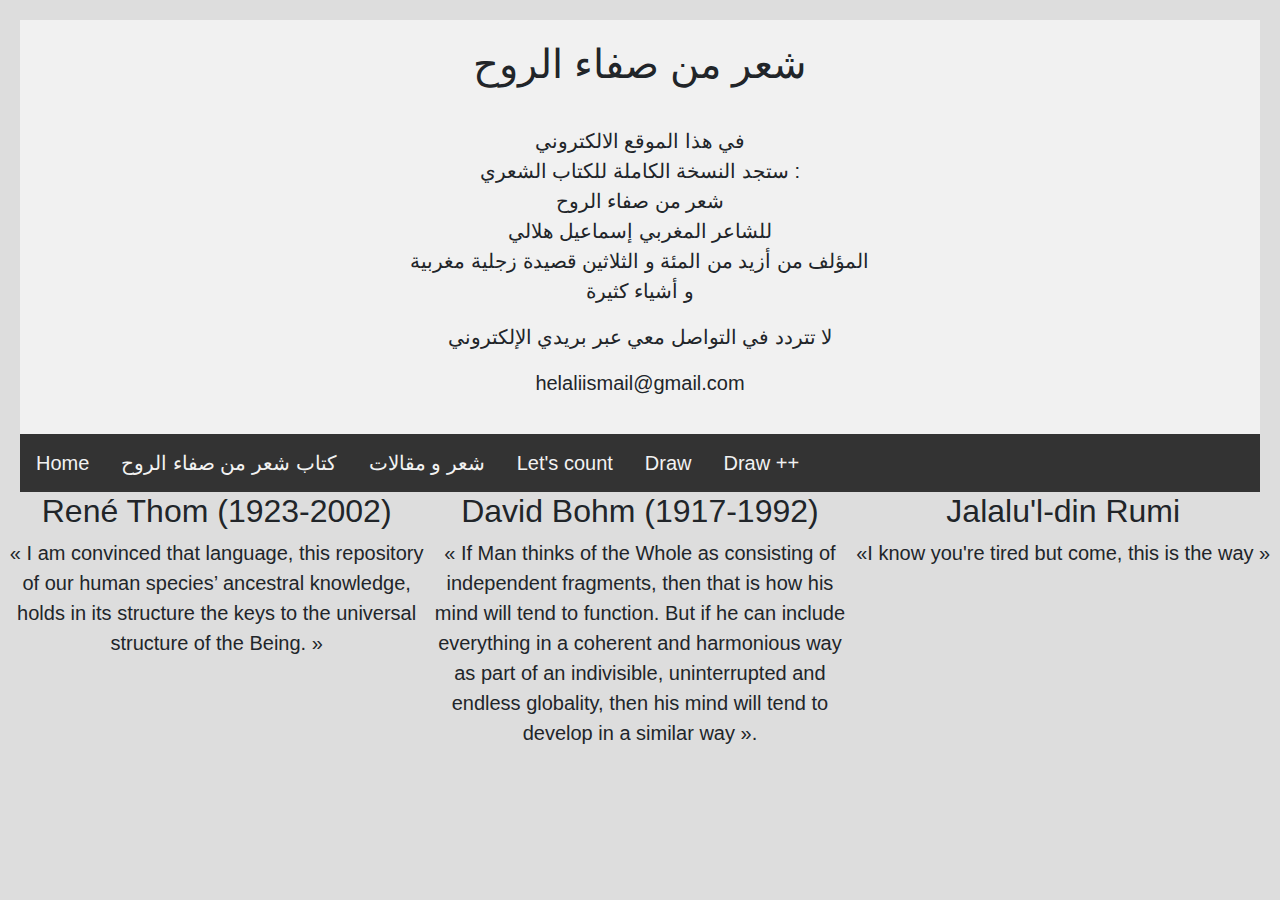
<file: index.html>
<!DOCTYPE html>
<html>
    <head>
        <script src="main.js"></script>
        <title>Ismail Helali's</title>
      <meta name="google-site-verification" content="YMpsLjalzJI8NOpO9V4aCV3WMDvdQAb_TKiC_W3YdmE" />
            <meta charset="UTF-8">
<meta name="viewport" content="width=device-width, initial-scale=1">
         <link rel="stylesheet" href="https://maxcdn.bootstrapcdn.com/bootstrap/4.0.0/css/bootstrap.min.css" integrity="sha384-Gn5384xqQ1aoWXA+058RXPxPg6fy4IWvTNh0E263XmFcJlSAwiGgFAW/dAiS6JXm" crossorigin="anonymous">
         <link rel="stylesheet" href="style.css">
       </head>
    <body>
           
        <div class="header">
  <h1>شعر من صفاء الروح</h1>
  <p>
     <br>في هذا الموقع الالكتروني
<br> ستجد النسخة الكاملة للكتاب الشعري : 
<br>شعر من صفاء الروح 
<br> للشاعر المغربي إسماعيل هلالي 
<br> المؤلف من أزيد من المئة و الثلاثين قصيدة زجلية مغربية 
<br> و أشياء كثيرة
            </p>
                 <p>لا تتردد في التواصل معي عبر بريدي الإلكتروني </p>
                <p>helaliismail@gmail.com </p>
</div>

<div class="topnav">
  <a href="index">Home</a>
  <a href="thebook">كتاب شعر من صفاء الروح</a>
  <a href="note">شعر و مقالات</a>
  <a href="count">Let's count</a>
  <a href="mdraw">Draw</a>
  <a href="draw">Draw ++ </a>
 
</div>
           
        
           
        
          
             
           </div>
           

             
<div class="row">
  <div class="column">
    <h2>René Thom (1923-2002) </h2>
    <p>« I am convinced that language, this repository of our human species’ 
           ancestral knowledge, holds in its structure the keys to the universal structure of the Being. »</p>
  </div>
  
  <div class="column">
    <h2>David Bohm (1917-1992)</h2>
    <p> « If Man thinks of the Whole as consisting of independent fragments,
               then that is how his mind will tend to function. But if he can include
               everything in a coherent and harmonious way as part of an indivisible,
               uninterrupted and endless globality, then his mind will tend to develop in a similar way ».
        </p1>
  </div>
  
  <div class="column">
    <h2>Jalalu'l-din Rumi</h2>
    <p>«I know you're tired but come, this is the way »</p>
  </div>
</div>

 
    </body>
</html>
</file>
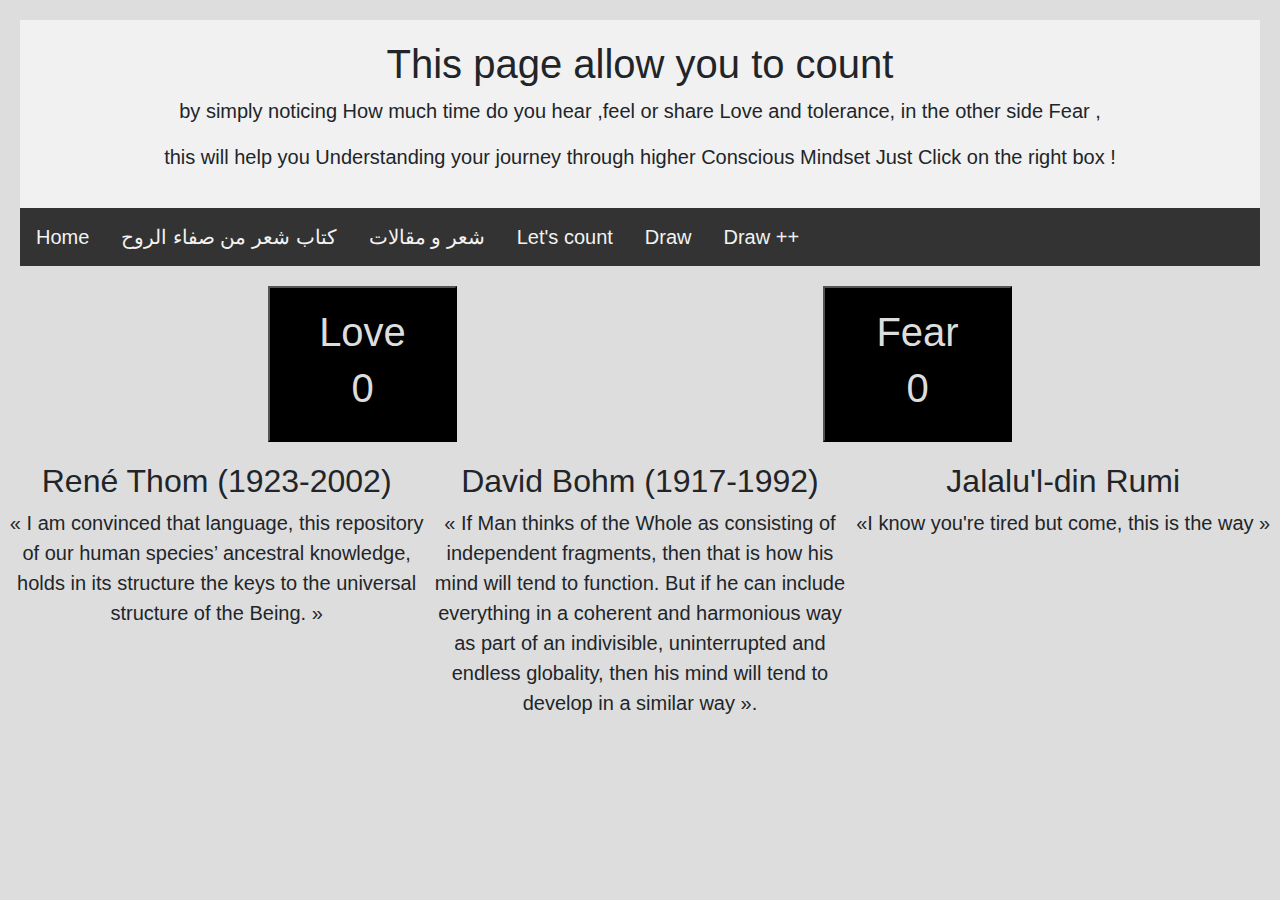
<file: count.html>
<!DOCTYPE html>
<html>
    <head>
        <script src="main.js"></script>
        <title>Let's Count</title>
            <meta charset="UTF-8">
<meta name="viewport" content="width=device-width, initial-scale=1">
         <link rel="stylesheet" href="https://maxcdn.bootstrapcdn.com/bootstrap/4.0.0/css/bootstrap.min.css" integrity="sha384-Gn5384xqQ1aoWXA+058RXPxPg6fy4IWvTNh0E263XmFcJlSAwiGgFAW/dAiS6JXm" crossorigin="anonymous">
         <link rel="stylesheet" href="style.css">
       </head>
    <body>
           
        <div class="header">
  <h1>This  page allow you to count</h1>
  <p>by simply noticing How much time do you hear ,feel or share Love and tolerance,
                   in the other side Fear ,</p>
                 <p> this will help you Understanding your journey through higher Conscious Mindset
           Just Click on the right box ! </p>
                
</div>

<div class="topnav">
  <a href="index">Home</a>
  <a href="thebook">كتاب شعر من صفاء الروح</a>
  <a href="note">شعر و مقالات</a>
  <a href="count">Let's count</a>
  <a href="mdraw">Draw</a>
  <a href="draw">Draw ++ </a>
</div>
           
        
           
         <div class="container">
                
           
               
        <button onclick="count()" id="demo" onmouseover="mouseOver()" onmouseout="mouseOut()">
               <h1>Love</h1>
               <h1 id="counter">0</h1>
        </button>
                
         <button onclick="counth()">
               <h1>Fear</h1>
               <h1 id="counterh">0</h1>
        </button>
          
             
           </div>
           

             
<div class="row">
  <div class="column">
    <h2>René Thom (1923-2002) </h2>
    <p>« I am convinced that language, this repository of our human species’ 
           ancestral knowledge, holds in its structure the keys to the universal structure of the Being. »</p>
  </div>
  
  <div class="column">
    <h2>David Bohm (1917-1992)</h2>
    <p> « If Man thinks of the Whole as consisting of independent fragments,
               then that is how his mind will tend to function. But if he can include
               everything in a coherent and harmonious way as part of an indivisible,
               uninterrupted and endless globality, then his mind will tend to develop in a similar way ».
        </p1>
  </div>
  
  <div class="column">
    <h2>Jalalu'l-din Rumi</h2>
    <p>«I know you're tired but come, this is the way »</p>
  </div>
</div>

 
    </body>
</html>
</file>
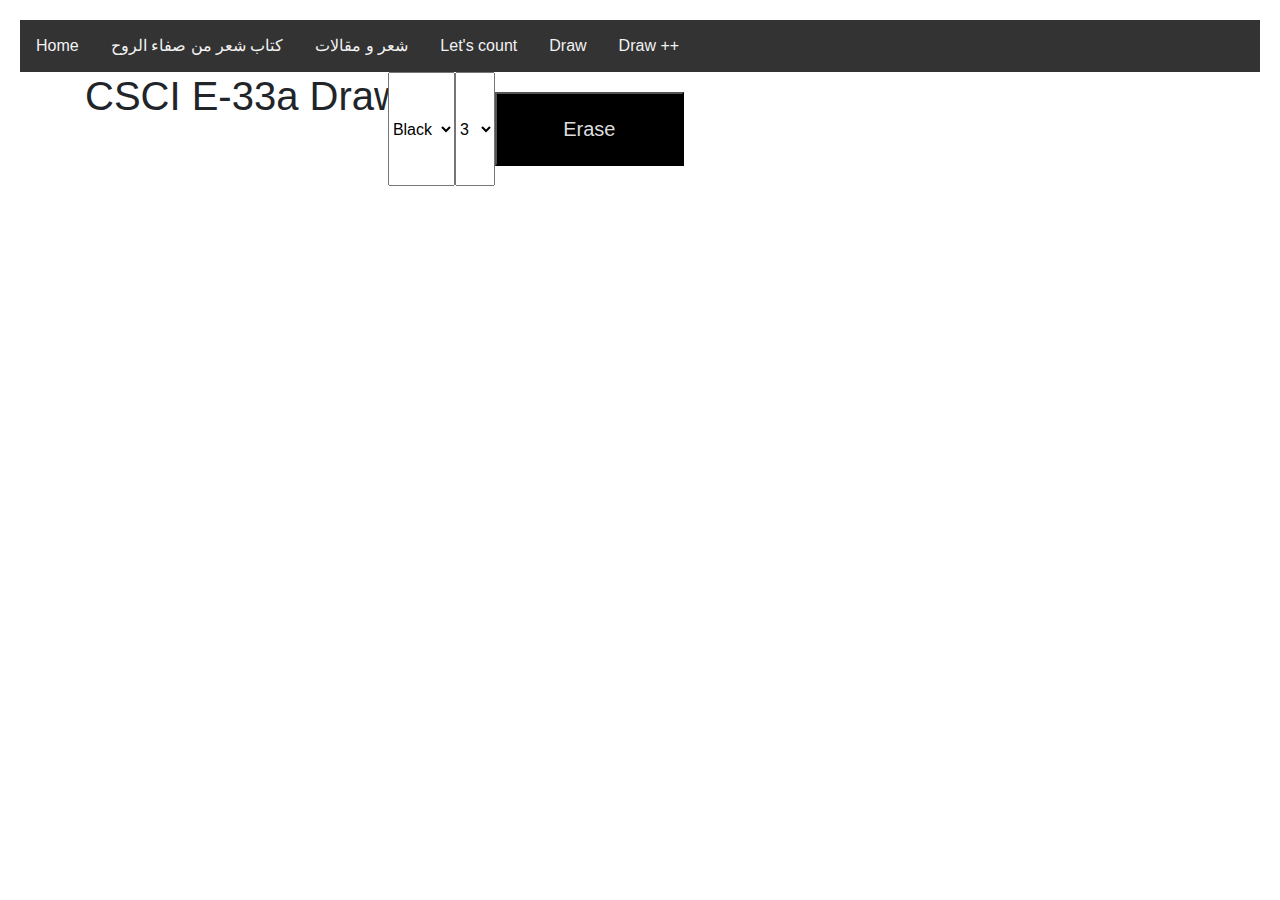
<file: draw.html>
<!DOCTYPE html>
<html>
    <head>
        <meta charset="UTF-8">
<meta name="viewport" content="width=device-width, initial-scale=1">
         
        <head>
        <script src="main.js"></script>
        <title>Let's Count</title>
            <meta charset="UTF-8">
<meta name="viewport" content="width=device-width, initial-scale=1">
         <link rel="stylesheet" href="https://maxcdn.bootstrapcdn.com/bootstrap/4.0.0/css/bootstrap.min.css" integrity="sha384-Gn5384xqQ1aoWXA+058RXPxPg6fy4IWvTNh0E263XmFcJlSAwiGgFAW/dAiS6JXm" crossorigin="anonymous">
         <link rel="stylesheet" href="style.css">
       </head>
    


        
        
        <link rel="stylesheet" href="https://maxcdn.bootstrapcdn.com/bootstrap/4.0.0/css/bootstrap.min.css" integrity="sha384-Gn5384xqQ1aoWXA+058RXPxPg6fy4IWvTNh0E263XmFcJlSAwiGgFAW/dAiS6JXm" crossorigin="anonymous">
        <script src="https://d3js.org/d3.v4.min.js"></script>
        <style>
            .container {
                text-align: center;
            }
        </style>
        <script src="draw2.js"></script>
    </head>
    <body>
        
       <div class="topnav">
  <a href="index">Home</a>
  <a href="thebook">كتاب شعر من صفاء الروح</a>
  <a href="note">شعر و مقالات</a>
  <a href="count">Let's count</a>
  <a href="mdraw">Draw</a>
  <a href="draw">Draw ++ </a>
</div>
        
        <div class="container">
            <h1>CSCI E-33a Draw</h1>
            <div id="options" class="row">
                <select id="color-picker">
                    <option value="black">Black</option>
                    <option value="red">Red</option>
                    <option value="blue">Blue</option>
                    <option value="green">Green</option>
                </select>
                <select id="thickness-picker">
                    <option value=1>1</option>
                    <option value=2>2</option>
                    <option value=3 selected>3</option>
                    <option value=4>4</option>
                    <option value=5>5</option>
                    <option value=6>6</option>
                    <option value=7>7</option>
                    <option value=8>8</option>
                    <option value=9>9</option>
                    <option value=10>10</option>
                </select>
                <button id="erase">Erase</button>
            </div>
        </div>
        <svg id="draw">
        </svg>
    </body>
</html>
</file>
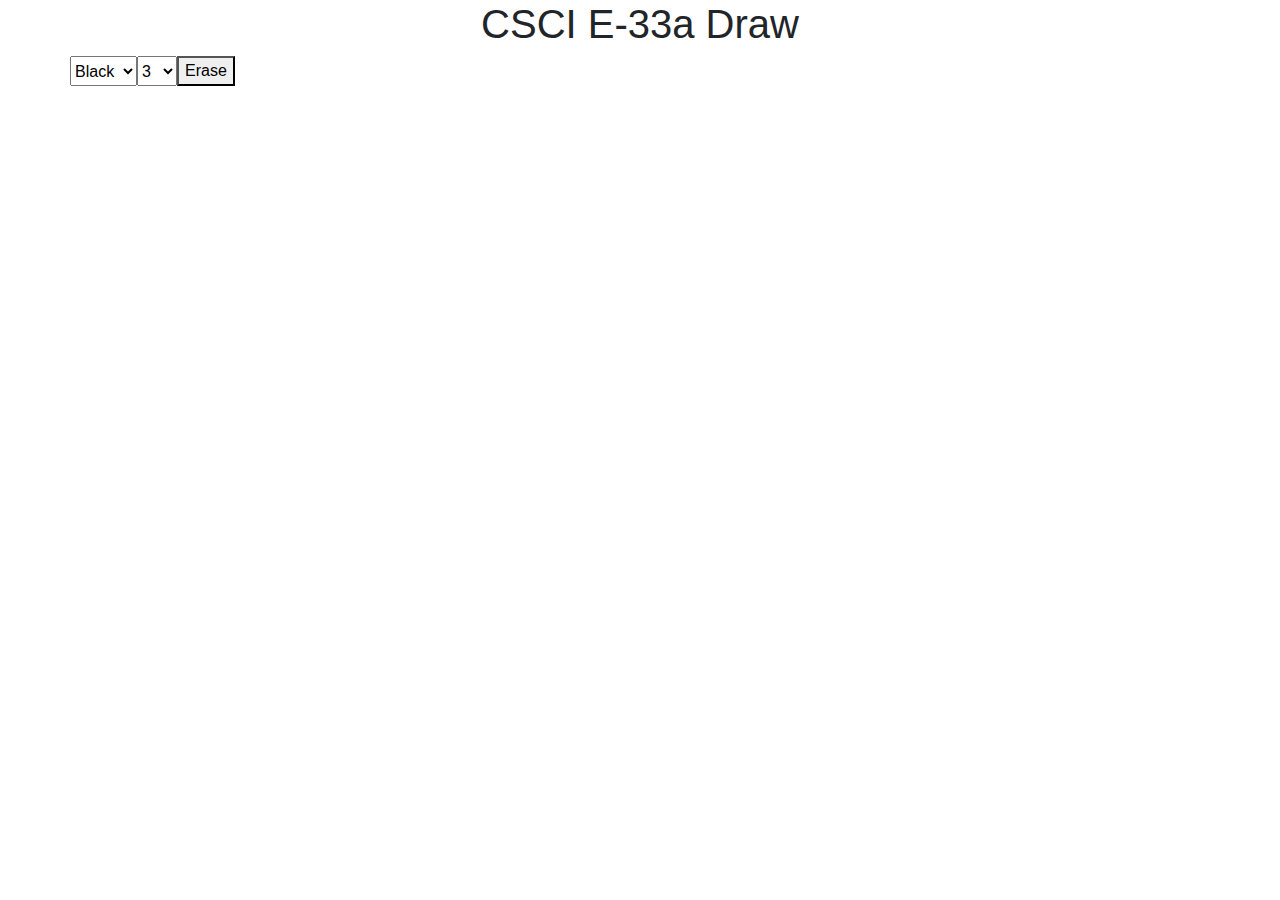
<file: draw2.html>
<!DOCTYPE html>
<html>
    <head>
        <link rel="stylesheet" href="https://maxcdn.bootstrapcdn.com/bootstrap/4.0.0/css/bootstrap.min.css" integrity="sha384-Gn5384xqQ1aoWXA+058RXPxPg6fy4IWvTNh0E263XmFcJlSAwiGgFAW/dAiS6JXm" crossorigin="anonymous">
        <script src="https://d3js.org/d3.v4.min.js"></script>
        <style>
            .container {
                text-align: center;
            }
        </style>
        <script src="draw2.js"></script>
    </head>
    <body>
        <div class="container">
            <h1>CSCI E-33a Draw</h1>
            <div id="options" class="row">
                <select id="color-picker">
                    <option value="black">Black</option>
                    <option value="red">Red</option>
                    <option value="blue">Blue</option>
                    <option value="green">Green</option>
                </select>
                <select id="thickness-picker">
                    <option value=1>1</option>
                    <option value=2>2</option>
                    <option value=3 selected>3</option>
                    <option value=4>4</option>
                    <option value=5>5</option>
                    <option value=6>6</option>
                    <option value=7>7</option>
                    <option value=8>8</option>
                    <option value=9>9</option>
                    <option value=10>10</option>
                </select>
                <button id="erase">Erase</button>
            </div>
        </div>
        <svg id="draw">
        </svg>
    </body>
</html>
</file>
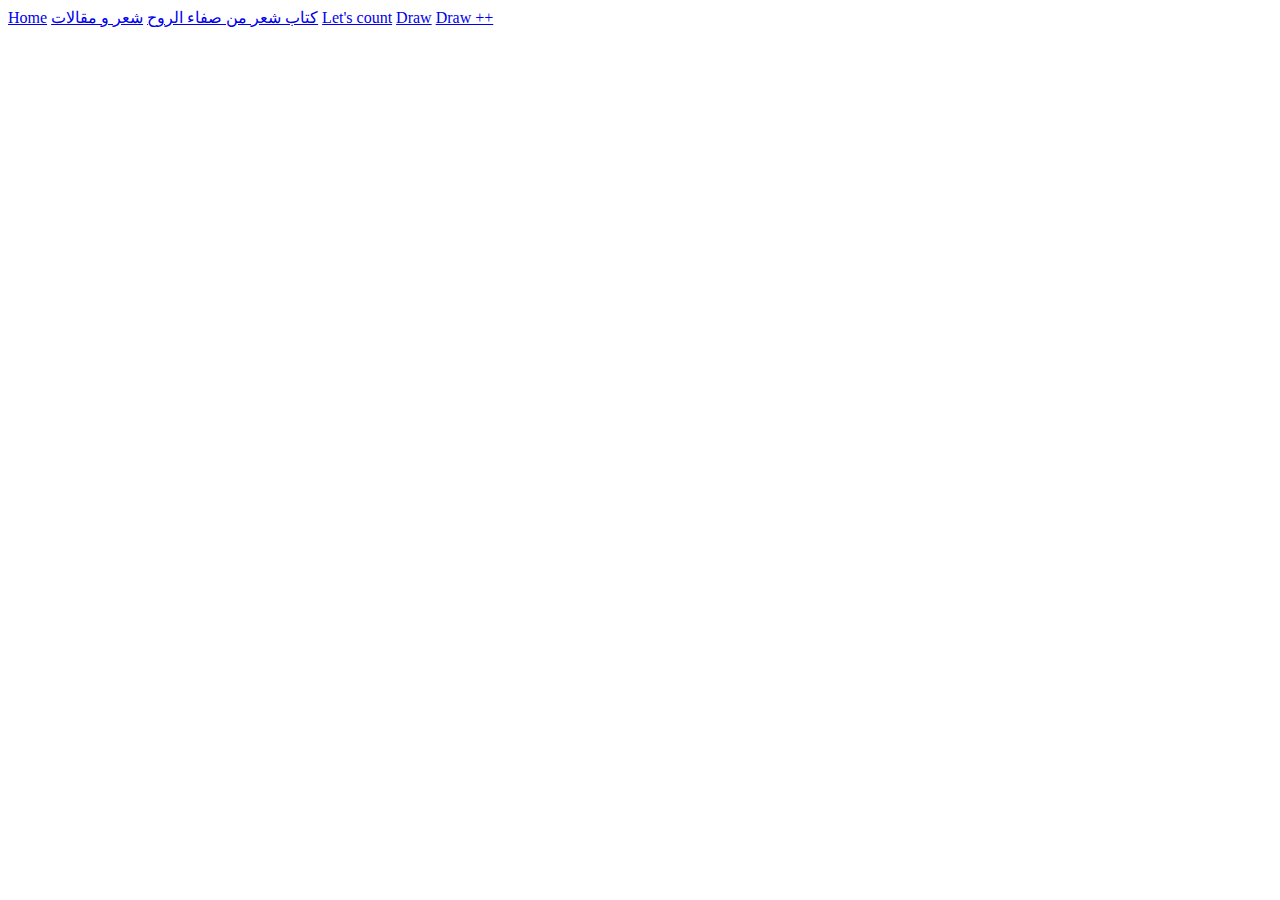
<file: mdraw.html>
<!DOCTYPE html>
<html>
    <head>
        <script src="https://d3js.org/d3.v4.min.js"></script>
    </head>
    <body>
        
       <div class="topnav">
  <a href="index">Home</a>
  <a href="thebook">كتاب شعر من صفاء الروح</a>
  <a href="note">شعر و مقالات</a>
  <a href="count">Let's count</a>
  <a href="mdraw">Draw</a>
  <a href="draw">Draw ++ </a>
</div>
        
        <svg id="svg" style="width:100%; height:800px"/>
    </body>
    <script>

        const svg = d3.select('#svg');

        function draw_point() {
            const coords = d3.mouse(this);

            svg.append('circle')
               .attr('cx', coords[0])
               .attr('cy', coords[1])
               .attr('r', 5)
               .style('fill', 'black');
        };

        svg.on('mousemove', draw_point);

    </script>
</html>
</file>
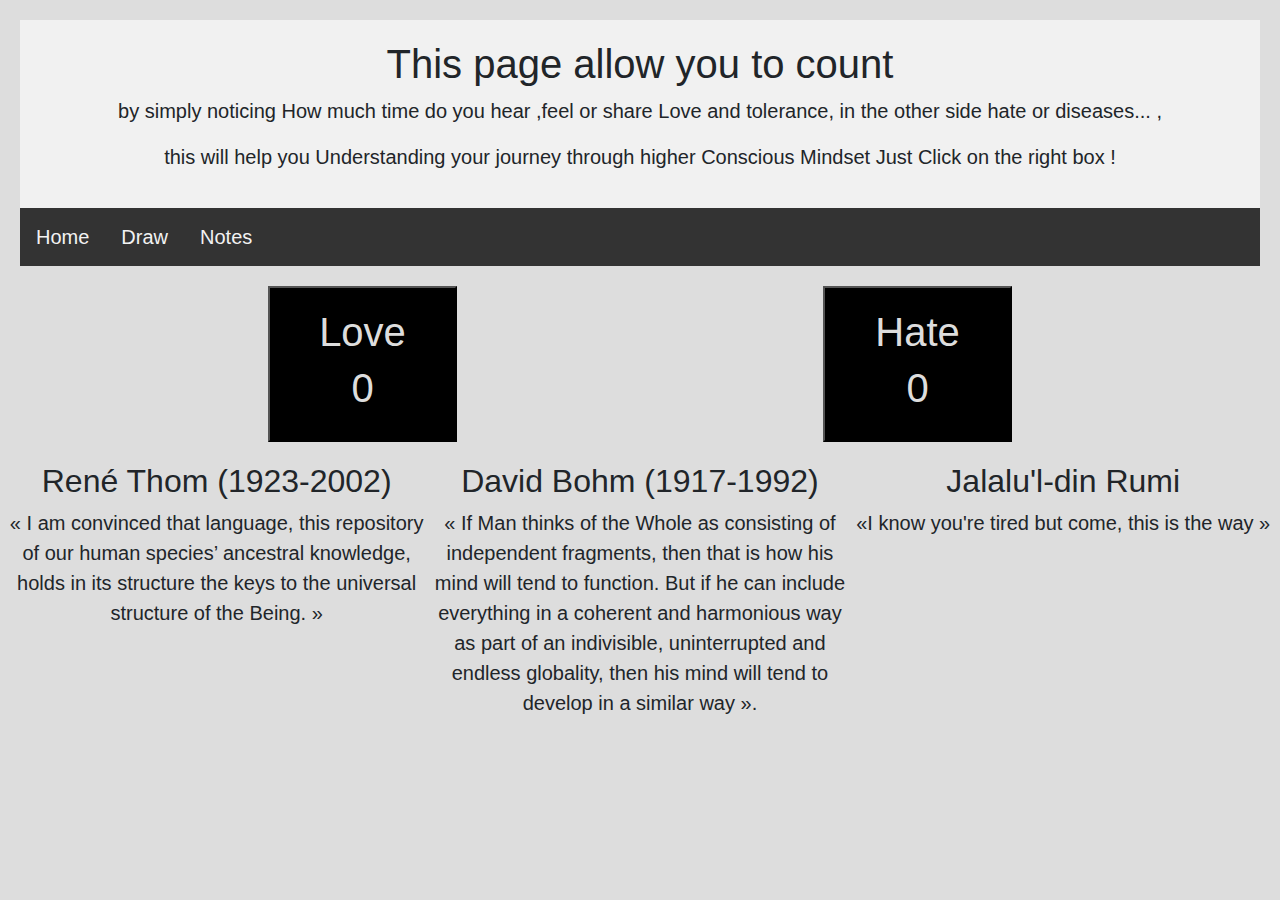
<file: me.html>
<!DOCTYPE html>
<html>
    <head>
        <script src="main.js"></script>
        <title>Let's Count</title>
            <meta charset="UTF-8">
<meta name="viewport" content="width=device-width, initial-scale=1">
         <link rel="stylesheet" href="https://maxcdn.bootstrapcdn.com/bootstrap/4.0.0/css/bootstrap.min.css" integrity="sha384-Gn5384xqQ1aoWXA+058RXPxPg6fy4IWvTNh0E263XmFcJlSAwiGgFAW/dAiS6JXm" crossorigin="anonymous">
         <link rel="stylesheet" href="style.css">
       </head>
    <body>
           
        <div class="header">
  <h1>This  page allow you to count</h1>
  <p>by simply noticing How much time do you hear ,feel or share Love and tolerance,
                   in the other side hate or diseases... ,</p>
                 <p> this will help you Understanding your journey through higher Conscious Mindset
           Just Click on the right box ! </p>
                
</div>

<div class="topnav">
  <a href="#">Home</a>
  <a href="draw">Draw</a>
  <a href="note">Notes</a>
</div>
           
        
           
         <div class="container">
                
           
               
        <button onclick="count()" id="demo" onmouseover="mouseOver()" onmouseout="mouseOut()">
               <h1>Love</h1>
               <h1 id="counter">0</h1>
        </button>
                
         <button onclick="counth()">
               <h1>Hate</h1>
               <h1 id="counterh">0</h1>
        </button>
          
             
           </div>
           

             
<div class="row">
  <div class="column">
    <h2>René Thom (1923-2002) </h2>
    <p>« I am convinced that language, this repository of our human species’ 
           ancestral knowledge, holds in its structure the keys to the universal structure of the Being. »</p>
  </div>
  
  <div class="column">
    <h2>David Bohm (1917-1992)</h2>
    <p> « If Man thinks of the Whole as consisting of independent fragments,
               then that is how his mind will tend to function. But if he can include
               everything in a coherent and harmonious way as part of an indivisible,
               uninterrupted and endless globality, then his mind will tend to develop in a similar way ».
        </p1>
  </div>
  
  <div class="column">
    <h2>Jalalu'l-din Rumi</h2>
    <p>«I know you're tired but come, this is the way »</p>
  </div>
</div>

 
    </body>
</html>
</file>
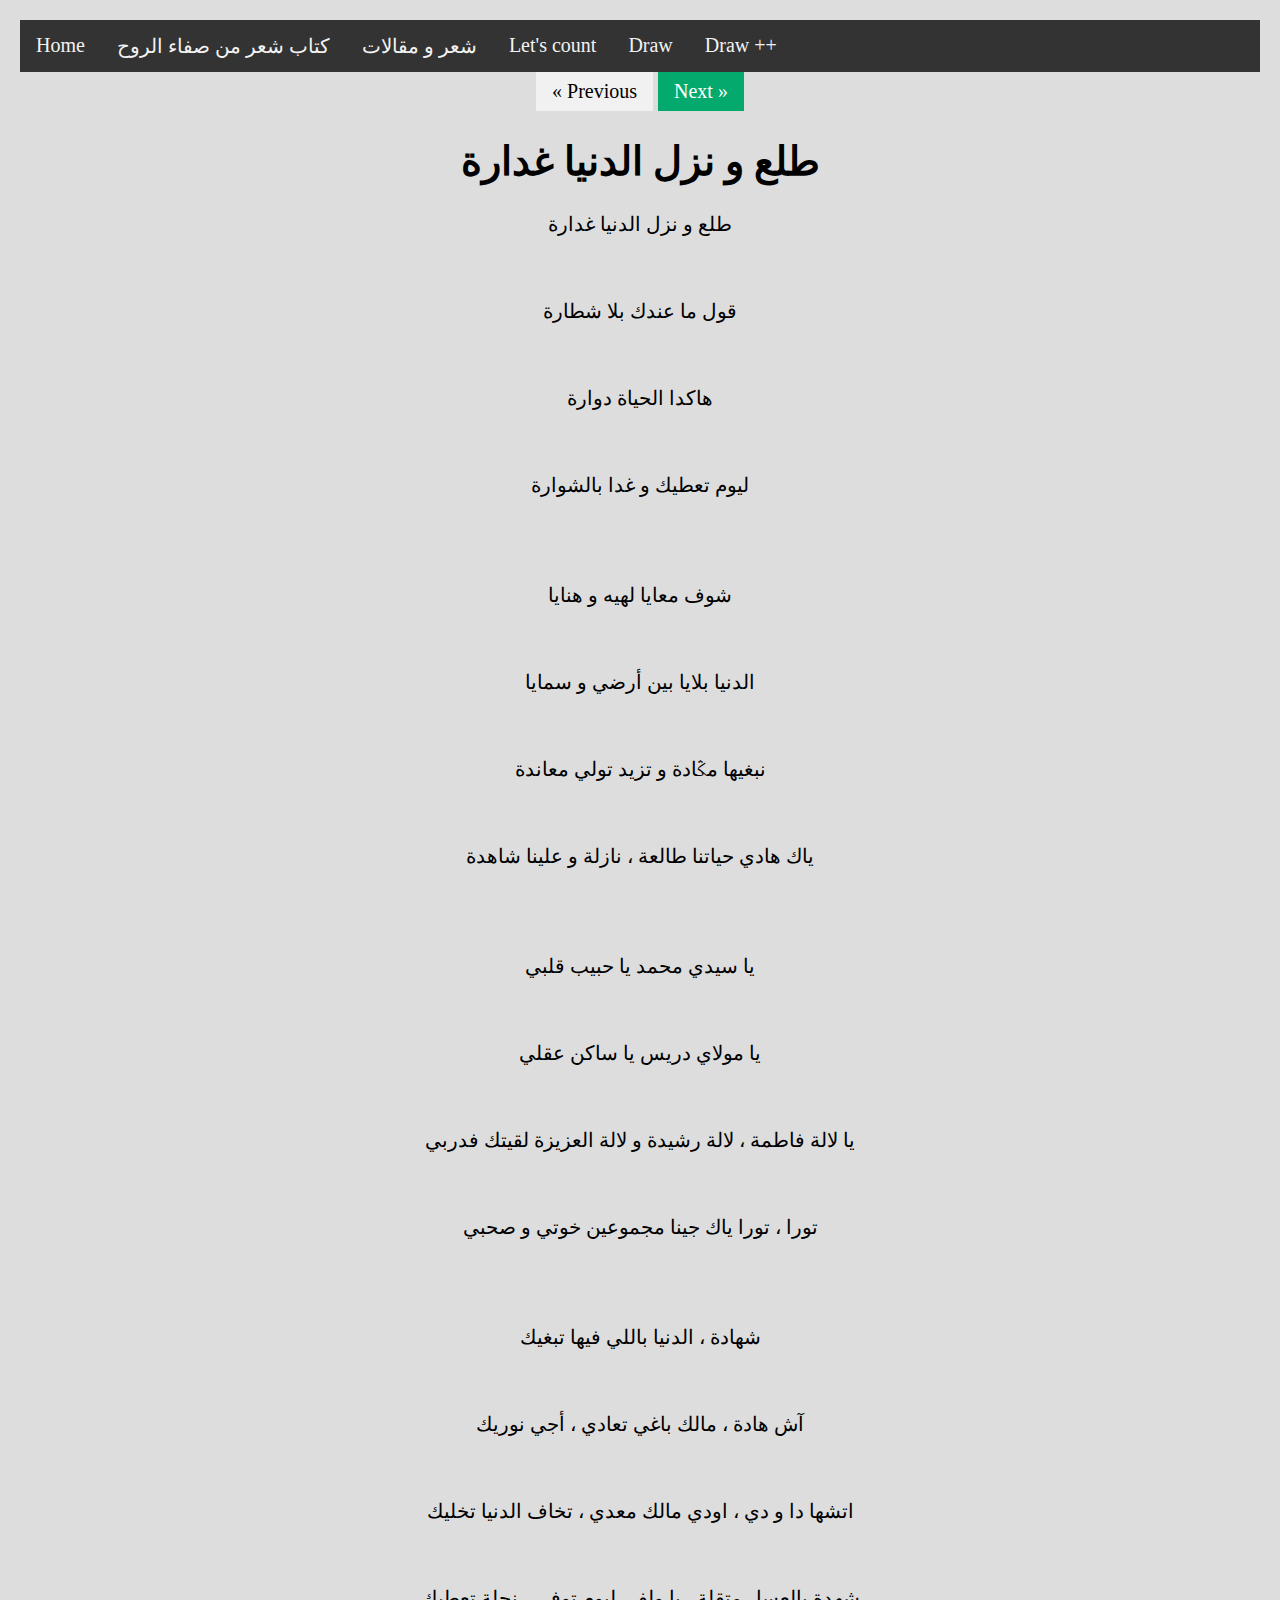
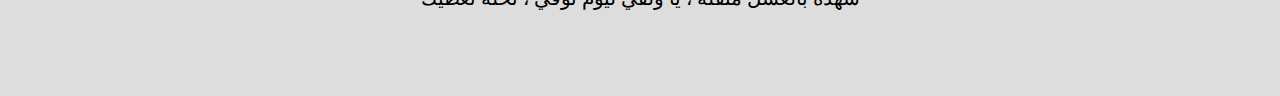
<file: next.html>
<!DOCTYPE html>
<html>
<head>
  
     <title>طلع و نزل الدنيا غدارة </title>
  
    <link rel="stylesheet" href="style.css">
<meta name="viewport" content="width=device-width, initial-scale=1">
<style>
a {
  text-decoration: none;
  display: inline-block;
  padding: 8px 16px;
}

a:hover {
  background-color: #ddd;
  color: black;
}

.previous {
  background-color: #f1f1f1;
  color: black;
}

.next {
  background-color: #04AA6D;
  color: white;
}

.round {
  border-radius: 50%;
}
</style>
</head>
<body>
  
  <div class="topnav">
  <a href="index">Home</a>
  <a href="thebook">كتاب شعر من صفاء الروح</a>
  <a href="note">شعر و مقالات</a>
  <a href="count">Let's count</a>
  <a href="mdraw">Draw</a>
  <a href="draw">Draw ++ </a>
</div>
           



<a href="#" class="previous">&laquo; Previous</a>
<a href="next1" class="next">Next &raquo;</a>

  <h1> 
   طلع و نزل الدنيا غدارة
</h1>
<p>
    طلع و نزل الدنيا غدارة
</p>
<br/>
<p>
    قول ما عندك بلا شطارة
</p>
<br/>
<p>
    هاكدا الحياة دوارة
</p>
<br/>
<p>
    ليوم تعطيك و غدا بالشوارة
</p>
<br/>
<br/>
<p>
    شوف معايا لهيه و هنايا
</p>
<br/>
<p>
    الدنيا بلايا بين أرضي و سمايا
</p>
<br/>
<p>
    نبغيها مݣادة و تزيد تولي معاندة
</p>
<br/>
<p>
    ياك هادي حياتنا طالعة ، نازلة و علينا شاهدة
</p>
<br/>
<br/>
<p>
    يا سيدي محمد يا حبيب قلبي
</p>
<br/>
<p>
    يا مولاي دريس يا ساكن عقلي
</p>
<br/>
<p>
    يا لالة فاطمة ، لالة رشيدة و لالة العزيزة لقيتك فدربي
</p>
<br/>
<p>
    تورا ، تورا ياك جينا مجموعين خوتي و صحبي
</p>
<br/>
<br/>
<p>
    شهادة ، الدنيا باللي فيها تبغيك
</p>
<br/>
<p>
    آش هادة ، مالك باغي تعادي ، أجي نوريك
</p>
<br/>
<p>
    اتشها دا و دي ، اودي مالك معدي ، تخاف الدنيا تخليك
</p>
<br/>
<p>
    شهدة بالعسل متقلة ، يا ولفي ليوم توفي ، نحلة تعطيك
</p>
<br/>
<br/>

  
</body>
</html>
</file>
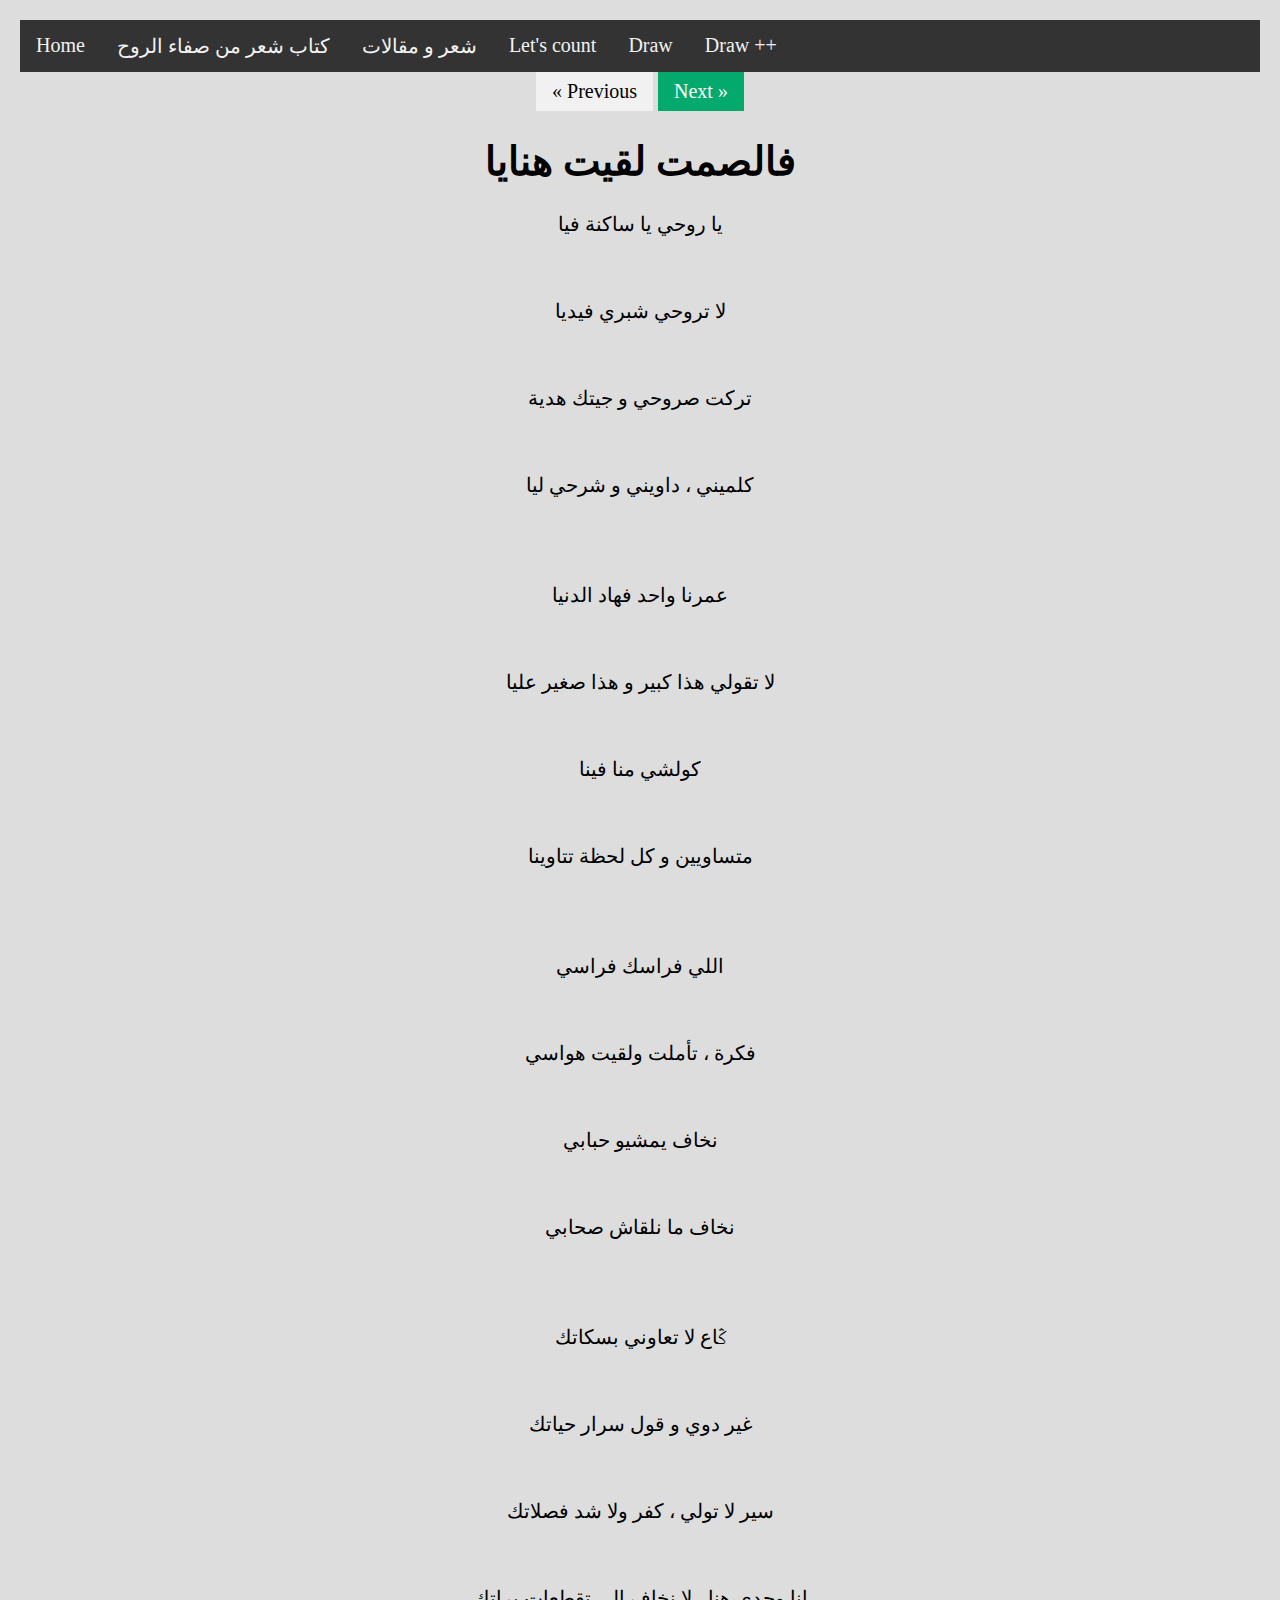
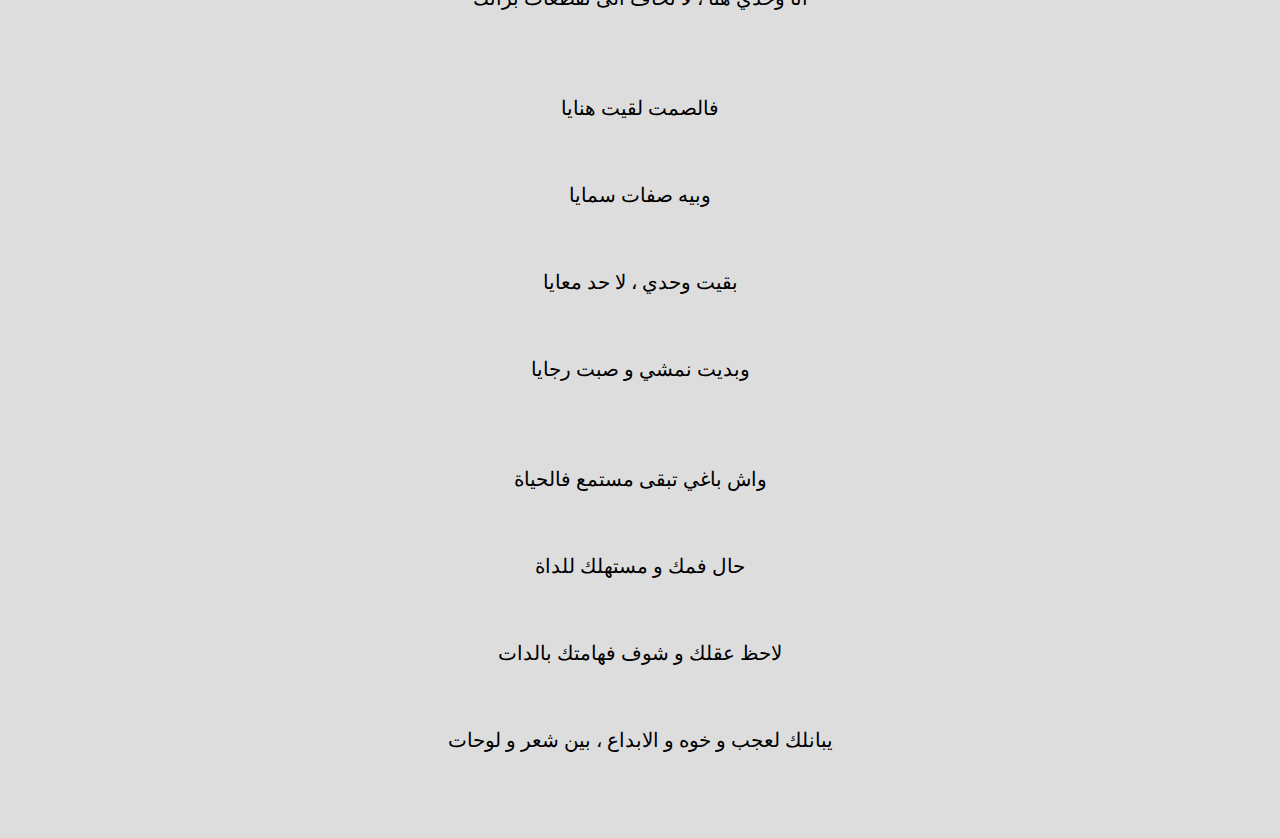
<file: next1.html>
<!DOCTYPE html>
<html>
<head>
  
   <title>فالصمت لقيت هنايا </title>
  
    <link rel="stylesheet" href="style.css">
<meta name="viewport" content="width=device-width, initial-scale=1">
<style>
a {
  text-decoration: none;
  display: inline-block;
  padding: 8px 16px;
}

a:hover {
  background-color: #ddd;
  color: black;
}

.previous {
  background-color: #f1f1f1;
  color: black;
}

.next {
  background-color: #04AA6D;
  color: white;
}

.round {
  border-radius: 50%;
}
</style>
</head>
<body>
  
  <div class="topnav">
  <a href="index">Home</a>
  <a href="thebook">كتاب شعر من صفاء الروح</a>
  <a href="note">شعر و مقالات</a>
  <a href="count">Let's count</a>
  <a href="mdraw">Draw</a>
  <a href="draw">Draw ++ </a>
</div>
           



<a href="next" class="previous">&laquo; Previous</a>
<a href="next2" class="next">Next &raquo;</a>

  <h1>
    فالصمت لقيت هنايا 
</h1>

<p>
    يا روحي يا ساكنة فيا
</p>
<br/>
<p>
    لا تروحي شبري فيديا
</p>
<br/>
<p>
    تركت صروحي و جيتك هدية
</p>
<br/>
<p>
    كلميني ، داويني و شرحي ليا
</p>
<br/>
<br/>
<p>
    عمرنا واحد فهاد الدنيا
</p>
<br/>
<p>
    لا تقولي هذا كبير و هذا صغير عليا
</p>
<br/>
<p>
    كولشي منا فينا
</p>
<br/>
<p>
    متساويين و كل لحظة تتاوينا
</p>
<br/>
<br/>
<p>
    اللي فراسك فراسي
</p>
<br/>
<p>
    فكرة ، تأملت ولقيت هواسي
</p>
<br/>
<p>
    نخاف يمشيو حبابي
</p>
<br/>
<p>
    نخاف ما نلقاش صحابي
</p>
<br/>
<br/>
<p>
    ݣاع لا تعاوني بسكاتك
</p>
<br/>
<p>
    غير دوي و قول سرار حياتك
</p>
<br/>
<p>
    سير لا تولي ، كفر ولا شد فصلاتك
</p>
<br/>
<p>
    انا وحدي هنا ، لا نخاف الى تقطعات براتك
</p>
<br/>
<br/>
<p>
    فالصمت لقيت هنايا
</p>
<br/>
<p>
    وبيه صفات سمايا
</p>
<br/>
<p>
    بقيت وحدي ، لا حد معايا
</p>
<br/>
<p>
    وبديت نمشي و صبت رجايا
</p>
<br/>
<br/>
<p>
    واش باغي تبقى مستمع فالحياة
</p>
<br/>
<p>
    حال فمك و مستهلك للداة
</p>
<br/>
<p>
    لاحظ عقلك و شوف فهامتك بالدات
</p>
<br/>
<p>
    يبانلك لعجب و خوه و الابداع ، بين شعر و لوحات
</p>
<br/>
<br/>
  
</body>
</html>
</file>
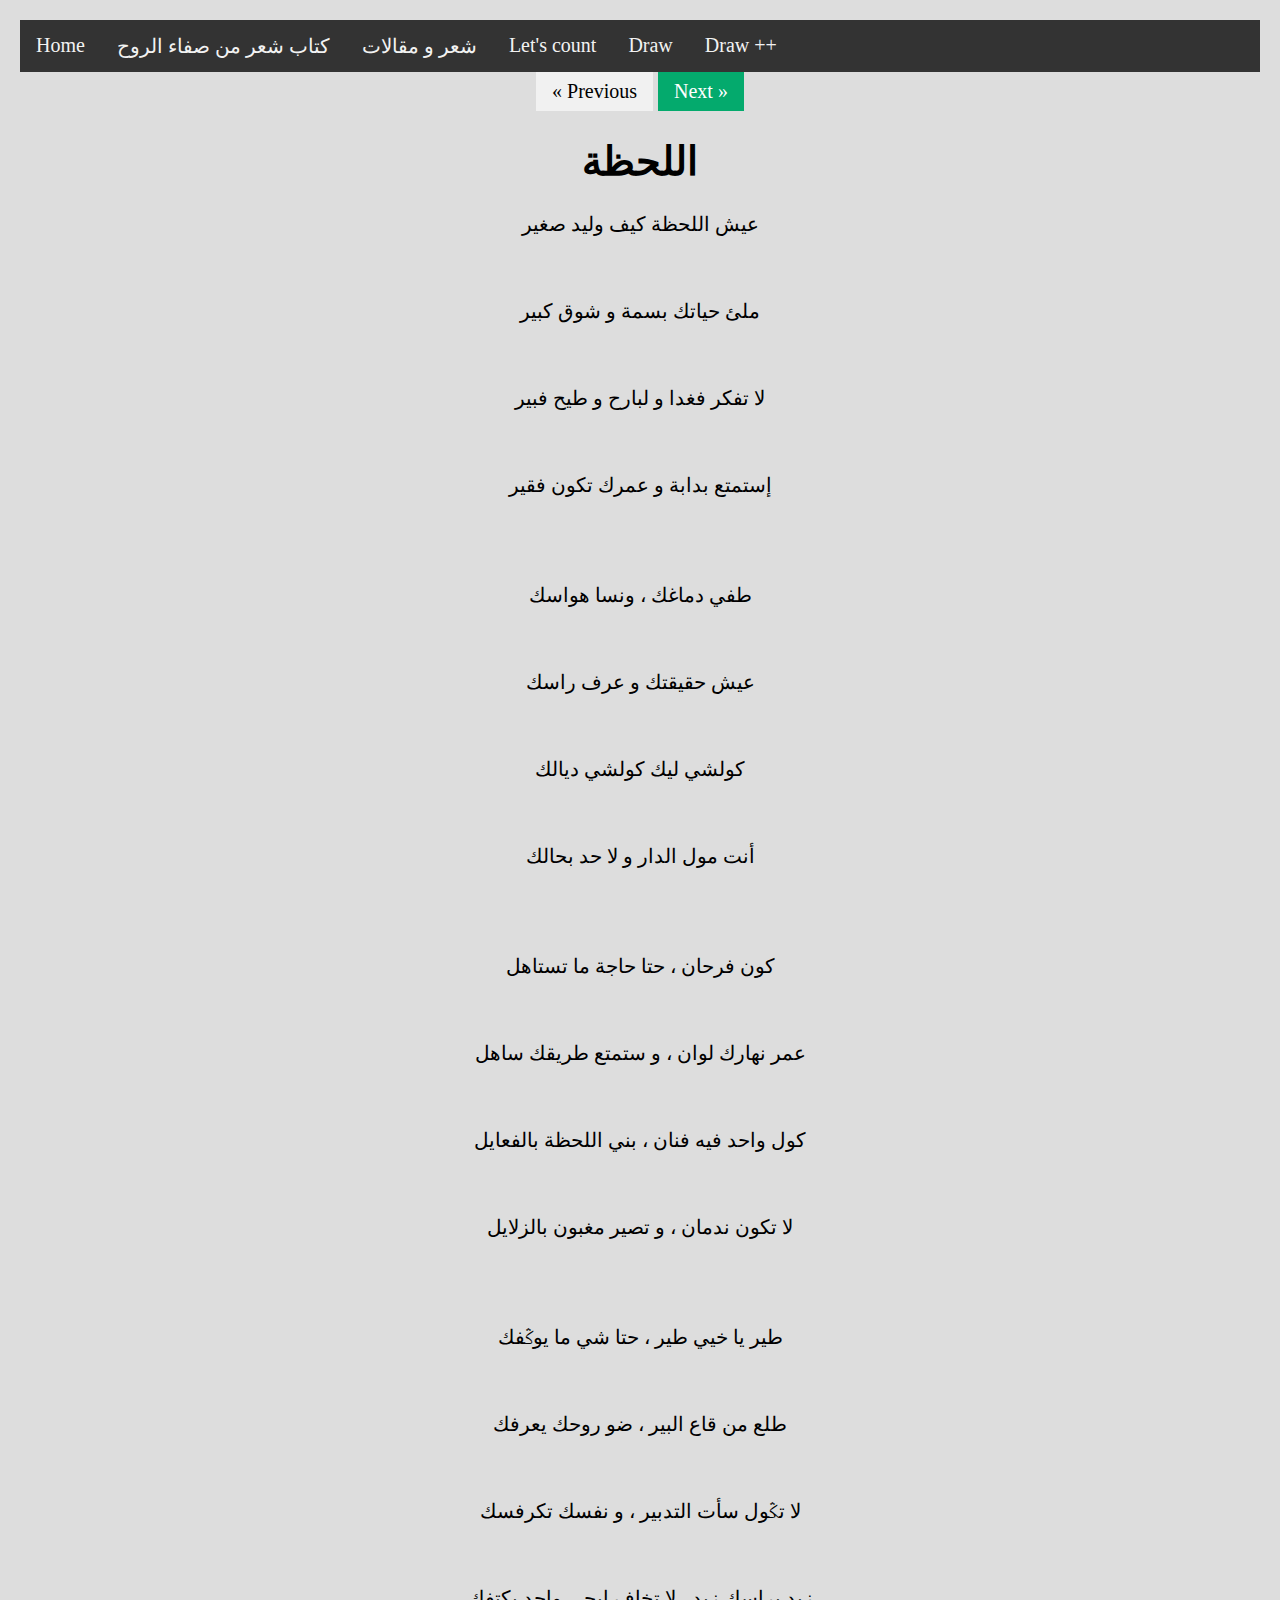
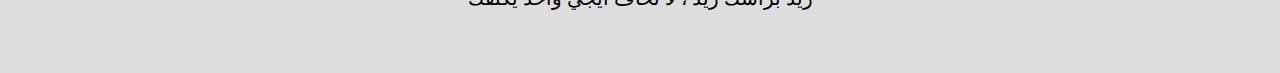
<file: next2.html>
<!DOCTYPE html>
<html>
<head>
  
   <title>اللحظة</title>
  
    <link rel="stylesheet" href="style.css">
<meta name="viewport" content="width=device-width, initial-scale=1">
<style>

  img {
 float:right;
}
  
a {
  text-decoration: none;
  display: inline-block;
  padding: 8px 16px;
}

a:hover {
  background-color: #ddd;
  color: black;
}

.previous {
  background-color: #f1f1f1;
  color: black;
}

.next {
  background-color: #04AA6D;
  color: white;
}

.round {
  border-radius: 50%;
}
</style>
</head>
<body>
  
  <div class="topnav">
  <a href="index">Home</a>
  <a href="thebook">كتاب شعر من صفاء الروح</a>
  <a href="note">شعر و مقالات</a>
  <a href="count">Let's count</a>
  <a href="mdraw">Draw</a>
  <a href="draw">Draw ++ </a>
</div>
           



<a href="next1" class="previous">&laquo; Previous</a>
<a href="next" class="next">Next &raquo;</a>
 <h1>
  اللحظة 
  </h1>
  

 <p>
    عيش اللحظة كيف وليد صغير
</p>
<br/>
<p>
    ملئ حياتك بسمة و شوق كبير
</p>
<br/>
<p>
    لا تفكر فغدا و لبارح و طيح فبير
</p>
<br/>
<p>
    إستمتع بدابة و عمرك تكون فقير
</p>
<br/>
<br/>
<p>
    طفي دماغك ، ونسا هواسك
</p>
<br/>
<p>
    عيش حقيقتك و عرف راسك
</p>
<br/>
<p>
    كولشي ليك كولشي ديالك
</p>
<br/>
<p>
    أنت مول الدار و لا حد بحالك
</p>
<br/>
<br/>
<p>
    كون فرحان ، حتا حاجة ما تستاهل
</p>
<br/>
<p>
    عمر نهارك لوان ، و ستمتع طريقك ساهل
</p>
<br/>
<p>
    كول واحد فيه فنان ، بني اللحظة بالفعايل
</p>
<br/>
<p>
    لا تكون ندمان ، و تصير مغبون بالزلايل
</p>
<br/>
<br/>
<p>
    طير يا خيي طير ، حتا شي ما يوݣفك
</p>
<br/>
<p>
    طلع من قاع البير ، ضو روحك يعرفك
</p>
<br/>
<p>
    لا تݣول سأت التدبير ، و نفسك تكرفسك
</p>
<br/>
<p>
    زيد براسك زيد ، لا تخاف ايجي واحد يكتفك
</p>
<br/>
  
</body>
</html>
</file>
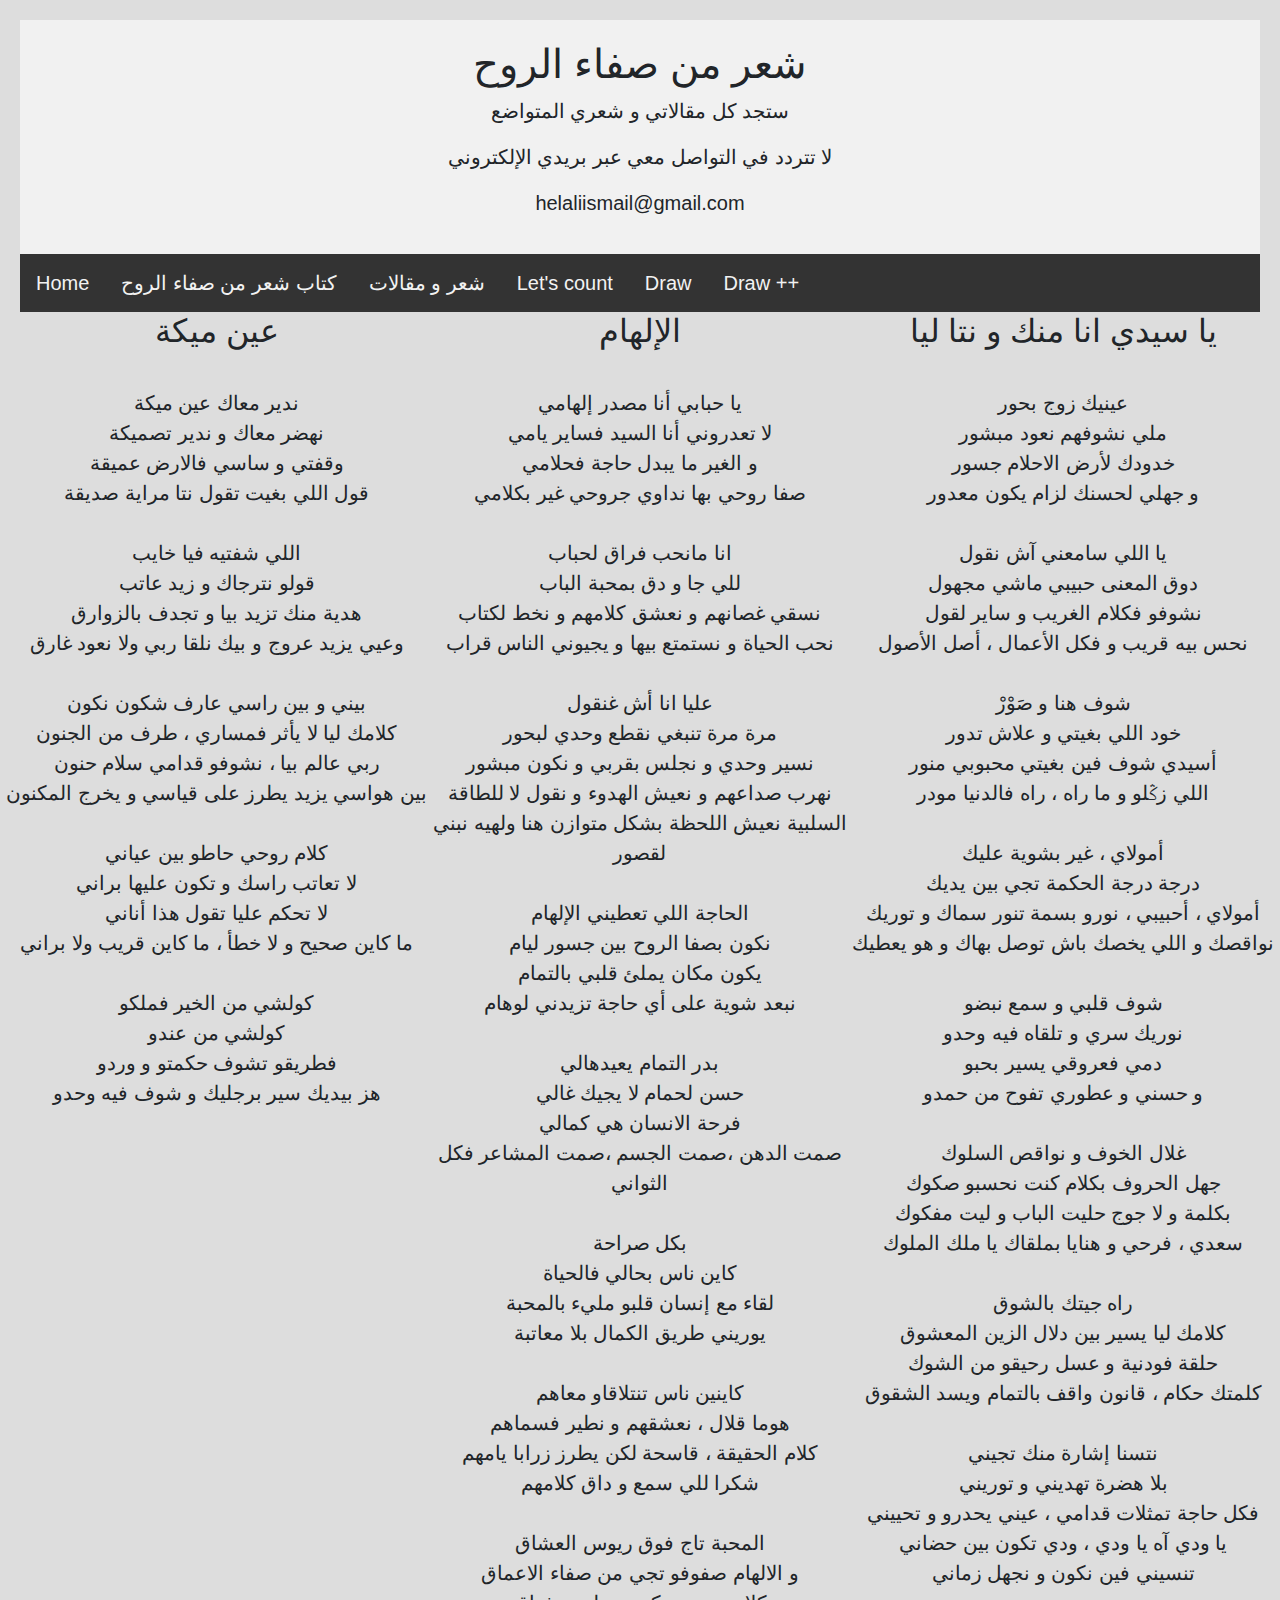
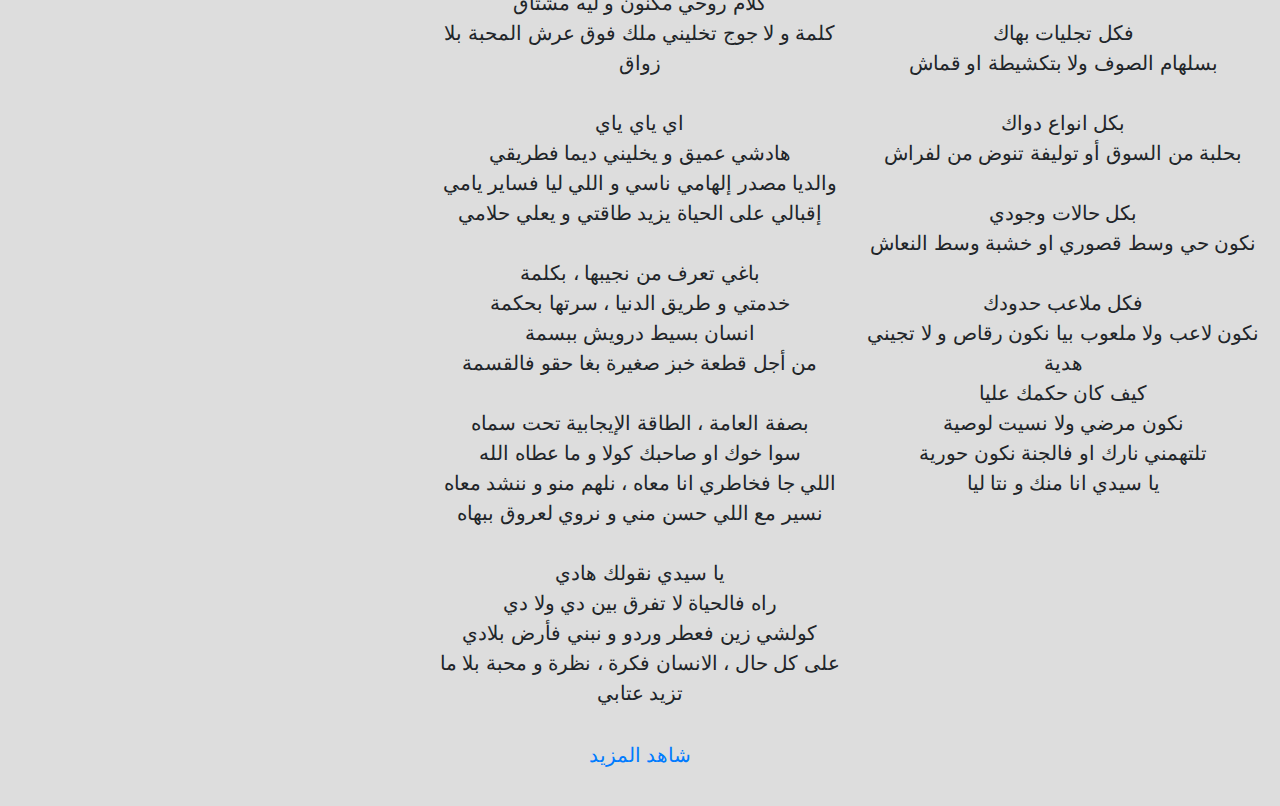
<file: note.html>
<!DOCTYPE html>
<html>
    <head>
        <script src="main.js"></script>
        <title>Ismail note's</title>
            <meta charset="UTF-8">
<meta name="viewport" content="width=device-width, initial-scale=1">
         <link rel="stylesheet" href="https://maxcdn.bootstrapcdn.com/bootstrap/4.0.0/css/bootstrap.min.css" integrity="sha384-Gn5384xqQ1aoWXA+058RXPxPg6fy4IWvTNh0E263XmFcJlSAwiGgFAW/dAiS6JXm" crossorigin="anonymous">
         <link rel="stylesheet" href="style.css">
       </head>
    <body>
           
        <div class="header">
  <h1>شعر من صفاء الروح</h1>
  <p>ستجد كل مقالاتي و شعري المتواضع</p>
                 <p>لا تتردد في التواصل معي عبر بريدي الإلكتروني </p>
                <p>helaliismail@gmail.com </p>
</div>

<div class="topnav">
  <a href="index">Home</a>
  <a href="thebook">كتاب شعر من صفاء الروح</a>
  <a href="note">شعر و مقالات</a>
  <a href="count">Let's count</a>
  <a href="mdraw">Draw</a>
  <a href="draw">Draw ++ </a>
</div>
           
        
           
        
          
             
           </div>
           

             
<div class="row">
  <div class="column">
    <h2>عين ميكة</h2>
    <p>
           <br>ندير معاك عين ميكة
<br>نهضر معاك و ندير تصميكة
<br>وقفتي و ساسي فالارض عميقة
<br>قول اللي بغيت تقول نتا مراية صديقة
<br>
<br>اللي شفتيه فيا خايب 
<br>قولو نترجاك و زيد عاتب 
<br>هدية منك تزيد بيا و تجدف بالزوارق 
<br>وعيي يزيد عروج و بيك نلقا ربي ولا نعود غارق 
<br>
<br>بيني و بين راسي عارف شكون نكون 
<br>كلامك ليا لا يأثر فمساري ، طرف من الجنون 
<br>ربي عالم بيا ، نشوفو قدامي سلام حنون 
<br>بين هواسي يزيد يطرز على قياسي و يخرج المكنون 
<br>
<br>كلام روحي حاطو بين عياني 
<br>لا تعاتب راسك و تكون عليها براني 
<br>لا تحكم عليا تقول هذا أناني 
<br>ما كاين صحيح و لا خطأ ، ما كاين قريب ولا براني 
<br>
<br>كولشي من الخير فملكو 
<br>كولشي من عندو 
<br>فطريقو تشوف حكمتو و وردو 
<br>هز بيديك سير برجليك و شوف فيه وحدو </p>
  </div>
  
  <div class="column">
    <h2>الإلهام</h2>
    <p> 
           <br>يا حبابي أنا مصدر إلهامي 
<br>لا تعدروني أنا السيد فساير يامي 
<br>و الغير ما يبدل حاجة فحلامي 
<br>صفا روحي بها نداوي جروحي غير بكلامي 
<br>
<br>انا مانحب فراق لحباب 
<br>للي جا و دق بمحبة الباب 
<br>نسقي غصانهم و نعشق كلامهم و نخط لكتاب 
<br>نحب الحياة و نستمتع بيها و يجيوني الناس قراب
<br>
<br>عليا انا أش غنقول 
<br>مرة مرة تنبغي نقطع وحدي لبحور 
<br>نسير وحدي و نجلس بقربي و نكون مبشور 
<br>نهرب صداعهم و نعيش الهدوء و نقول لا للطاقة السلبية نعيش اللحظة بشكل متوازن هنا ولهيه نبني لقصور
<br>
<br>الحاجة اللي تعطيني الإلهام 
<br>نكون بصفا الروح بين جسور ليام 
<br>يكون مكان يملئ قلبي بالتمام 
<br>نبعد شوية على أي حاجة تزيدني لوهام 
<br>
<br>بدر التمام يعيدهالي 
<br>حسن لحمام لا يجيك غالي 
<br>فرحة الانسان هي كمالي 
<br>صمت الدهن ،صمت الجسم ،صمت المشاعر فكل الثواني
<br>
<br>بكل صراحة 
<br>كاين ناس بحالي فالحياة 
<br>لقاء مع إنسان قلبو مليء بالمحبة 
<br>يوريني طريق الكمال بلا معاتبة 
<br>
<br>كاينين ناس تنتلاقاو معاهم 
<br>هوما قلال ، نعشقهم و نطير فسماهم 
<br>كلام الحقيقة ، قاسحة لكن يطرز زرابا يامهم
<br>شكرا للي سمع و داق كلامهم 
<br>
<br>المحبة تاج فوق ريوس العشاق
<br>و الالهام صفوفو تجي من صفاء الاعماق 
<br>كلام روحي مكنون و ليه مشتاق 
<br>كلمة و لا جوج تخليني ملك فوق عرش المحبة بلا زواق
<br>
<br>اي ياي ياي 
<br>هادشي عميق و يخليني ديما فطريقي 
<br>والديا مصدر إلهامي ناسي و اللي ليا فساير يامي 
<br>إقبالي على الحياة يزيد طاقتي و يعلي حلامي 
<br>
<br>باغي تعرف من نجيبها ، بكلمة
<br>خدمتي و طريق الدنيا ، سرتها بحكمة
<br>انسان بسيط درويش ببسمة 
<br>من أجل قطعة خبز صغيرة بغا حقو فالقسمة 
<br>
<br>بصفة العامة ، الطاقة الإيجابية تحت سماه 
<br>سوا خوك او صاحبك كولا و ما عطاه الله 
<br>اللي جا فخاطري انا معاه ، نلهم منو و ننشد معاه 
<br>نسير مع اللي حسن مني و نروي لعروق ببهاه 
<br>
<br>يا سيدي نقولك هادي 
<br>راه فالحياة لا تفرق بين دي ولا دي 
<br>كولشي زين فعطر وردو و نبني فأرض بلادي 
<br>على كل حال ، الانسان فكرة ، نظرة و محبة بلا ما تزيد عتابي 
        </p1>
  </div>
  
  <div class="column">
    <h2>يا سيدي انا منك و نتا ليا </h2>
    <p>
           <br>عينيك زوج بحور
<br>ملي نشوفهم نعود مبشور 
<br>خدودك لأرض الاحلام جسور 
<br>و جهلي لحسنك لزام يكون معدور 
<br>
<br>يا اللي سامعني آش نقول 
<br>دوق المعنى حبيبي ماشي مجهول 
<br>نشوفو فكلام الغريب و ساير لقول
<br>نحس بيه قريب و فكل الأعمال ، أصل الأصول
<br>
<br>شوف هنا و صَوْرْ
<br>خود اللي بغيتي و علاش تدور 
<br>أسيدي شوف فين بغيتي محبوبي منور 
<br>اللي زݣلو و ما راه ، راه فالدنيا مودر 
<br>
<br>أمولاي ، غير بشوية عليك
<br>درجة درجة الحكمة تجي بين يديك 
<br>أمولاي ، أحبيبي ، نورو بسمة تنور سماك و توريك
<br>نواقصك و اللي يخصك باش توصل بهاك و هو يعطيك
<br>
<br>شوف قلبي و سمع نبضو 
<br>نوريك سري و تلقاه فيه وحدو 
<br>دمي فعروقي يسير بحبو 
<br>و حسني و عطوري تفوح من حمدو 
<br>
<br>غلال الخوف و نواقص السلوك 
<br>جهل الحروف بكلام كنت نحسبو صكوك 
<br>بكلمة و لا جوج حليت الباب و ليت مفكوك
<br>سعدي ، فرحي و هنايا بملقاك يا ملك الملوك
<br>
<br>راه جيتك بالشوق 
<br>كلامك ليا يسير بين دلال الزين المعشوق
<br>حلقة فودنية و عسل رحيقو من الشوك 
<br>كلمتك حكام ، قانون واقف بالتمام ويسد الشقوق 
<br>
<br>نتسنا إشارة منك تجيني 
<br>بلا هضرة تهديني و توريني 
<br>فكل حاجة تمثلات قدامي ، عيني يحدرو و تحييني 
<br>يا ودي آه يا ودي ، ودي تكون بين حضاني 
<br>تنسيني فين نكون و نجهل زماني 
<br>
<br>فكل تجليات بهاك 
<br>بسلهام الصوف ولا بتكشيطة او قماش 
<br>
<br>بكل انواع دواك
<br>بحلبة من السوق أو توليفة تنوض من لفراش 
<br>
<br>بكل حالات وجودي
<br>نكون حي وسط قصوري او خشبة وسط النعاش 
<br>
<br>فكل ملاعب حدودك 
<br>نكون لاعب ولا ملعوب بيا نكون رقاص و لا تجيني هدية
<br>كيف كان حكمك عليا 
<br>نكون مرضي ولا نسيت لوصية 
<br>تلتهمني نارك او فالجنة نكون حورية 
<br>يا سيدي انا منك و نتا ليا
           
 </p>
  </div>
</div>

  </p>
<a href="next" > شاهد المزيد</a>
 </p>

    </body>
</html>
</file>
<file: style.css>
.container{
  display:flex;
  flex-wrap:wrap;
  }

 
  .container button {
  
  color:#ddd;
  background-color:black;
  font-size:20px;
  Margin:20px;
  margin-left: auto;
  margin-right: auto;
  width: 189px;
  padding:20px;
  text-decoration: none;
  text-align: center;
    }


  body {
 
  background-color:#ddd;
  font-size:20px;
  Margin:20px;
  padding:20px;
  
  text-align: center;
    }

   
* {
  box-sizing: border-box;
}

body {
  margin: 0;
}

/* Style the header */
.header {
  background-color: #f1f1f1;
  padding: 20px;
  text-align: center;
}

/* Style the top navigation bar */
.topnav {
  overflow: hidden;
  background-color: #333;
}

/* Style the topnav links */
.topnav a {
  float: left;
  display: block;
  color: #f2f2f2;
  text-align: center;
  padding: 14px 16px;
  text-decoration: none;
}

/* Change color on hover */
.topnav a:hover {
  background-color: #ddd;
  color: black;
}

/* Create three equal columns that floats next to each other */
.column {
  float: left;
  width: 33.33%;
  
}

/* Clear floats after the columns */
.row:after {
  content: "";
  display: table;
  clear: both;
}

/* Responsive layout - makes the three columns stack on top of each other instead of next to each other */
@media screen and (max-width:600px) {
  .column {
    width: 100%;
  }
  
  
  
}

@media screen and (max-width:600px) {
  .topnav a {
    width: 100%;
  }
}
</file>
